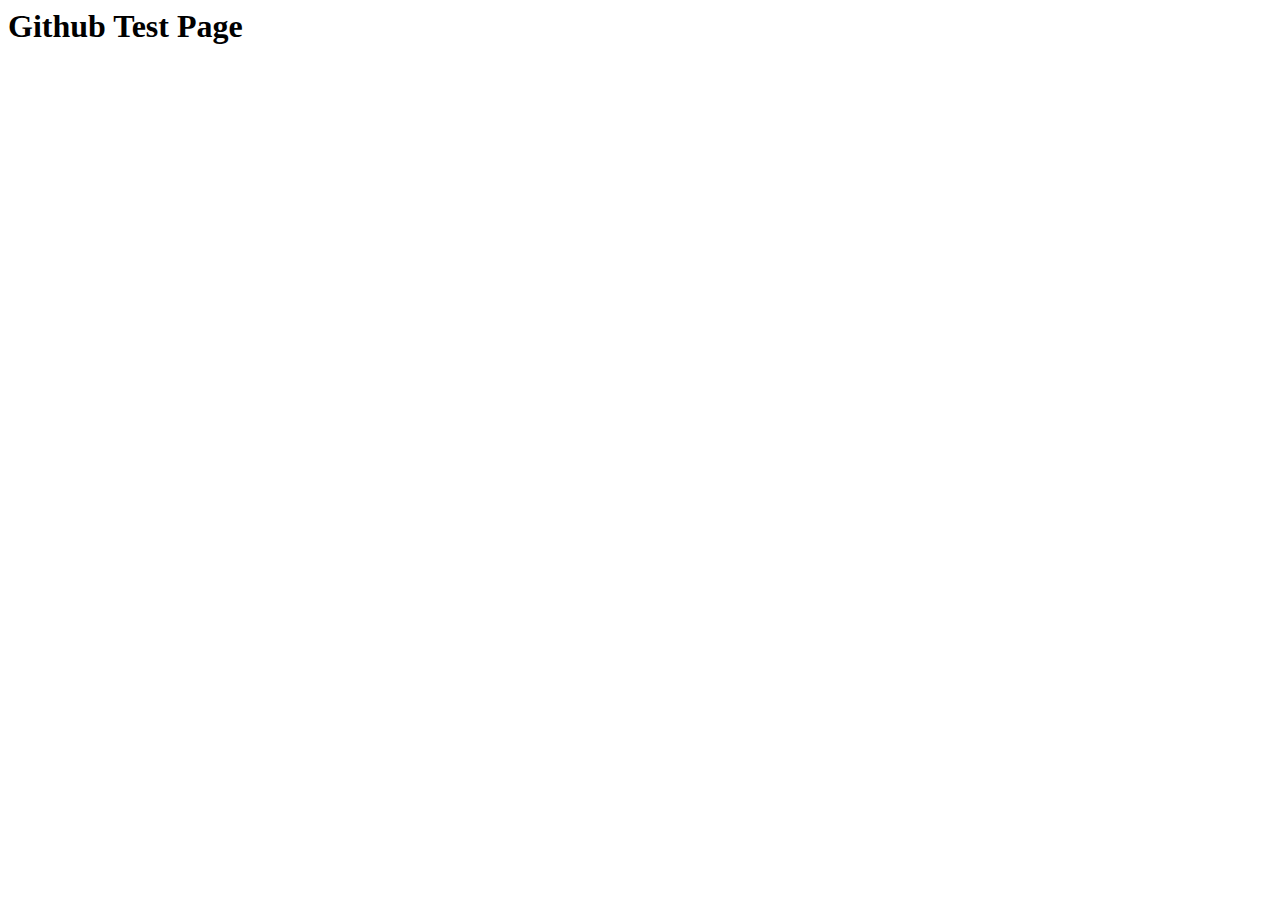
<file: index.html>
<html>
<head>
<title>Github Test Page</title>
</head>
<body>
<h1>Github Test Page</h1>
<!--Write a container to hold a javascript clock-->
<div id="clock"></div>

<script type="text/javascript">
    //Create a function to display the time
    function displayTime() {
    var time = new Date();
    var hrs = time.getHours();
    var min = time.getMinutes();
    var sec = time.getSeconds();
    var en = 'AM';
    //Update the clock to 12 hour format
    if (hrs > 12) {
        en = 'PM';
    }
    if (hrs > 12) {
        hrs = hrs - 12;
    }
    //Add a zero in front of numbers<10
    if (hrs < 10) {
        hrs = '0' + hrs;
    }
    if (min < 10) {
        min = '0' + min;
    }
    //change text of the clock
    document.getElementById('clock').innerHTML = hrs + ':' + min + ':' + sec + ' ' + en;
    }
</script>

<script src="alert.js"></script>
</body>

</html>
</file>
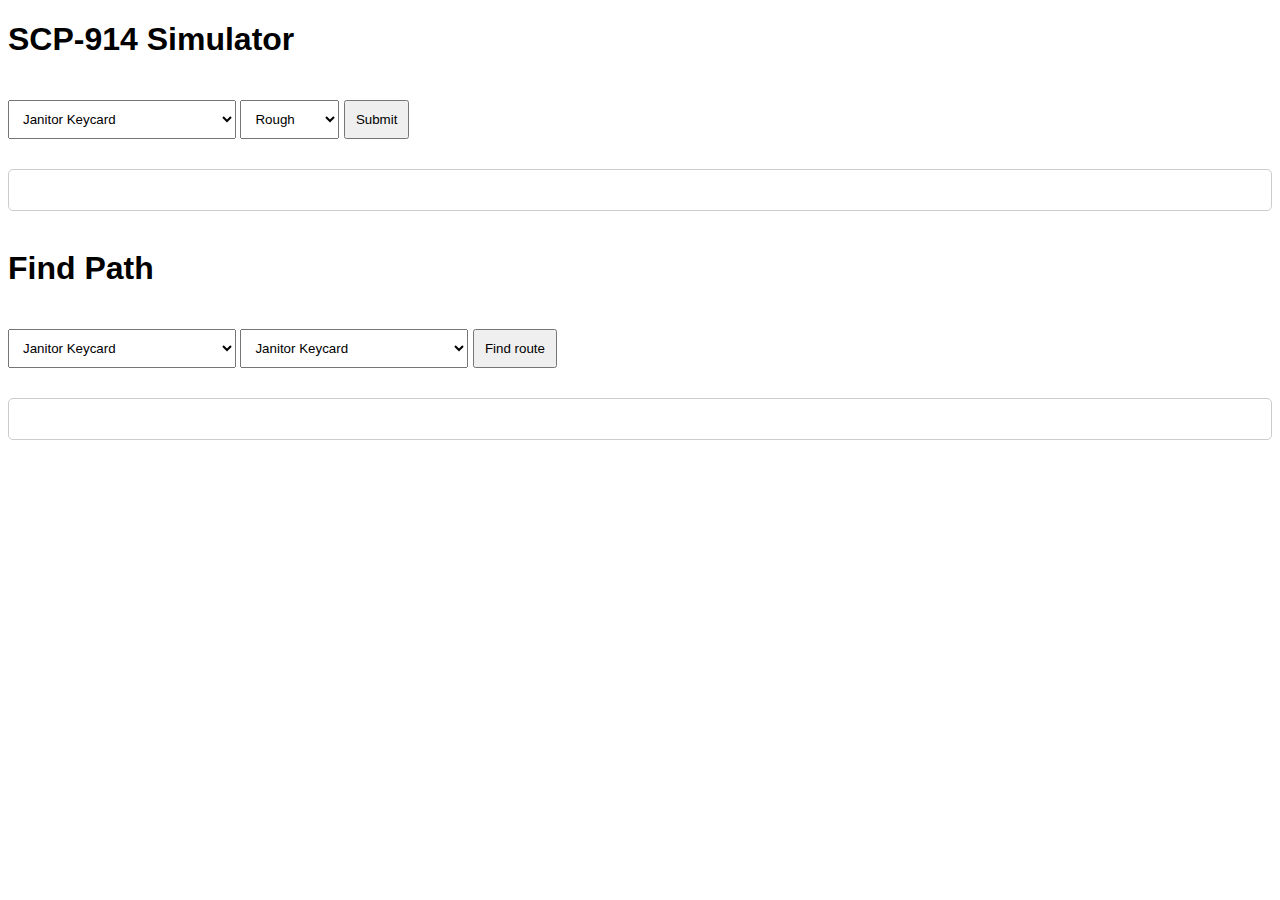
<file: scp-914/index.html>
<!DOCTYPE html>
<html>
<head>
    <style>
        body {
            font-family: Arial, sans-serif;
        }
        select, button {
            margin-top: 20px;
            padding: 10px;
        }
        .output {
            margin-top: 30px;
            padding: 20px;
            border: 1px solid #ccc;
            border-radius: 5px;
        }
        .path-element {
            border: 1px solid #ccc;
            border-radius: 5px;
            padding: 10px;
        }
        [data-op="Rough"] {
            border: 1px solid #ccc;
            background-color: red;
            border-radius: 5px;
            padding: 5px;
        }
        [data-op="Coarse"] {
            border: 1px solid #ccc;
            background-color: orange;
            border-radius: 5px;
            padding: 5px;
        }
        [data-op="1:1"] {
            border: 1px solid #ccc;
            background-color: yellow;
            border-radius: 5px;
            padding: 5px;
        }
        [data-op="Fine"] {
            border: 1px solid #ccc;
            background-color: greenyellow;
            border-radius: 5px;
            padding: 5px;
        }
        [data-op="Very Fine"] {
            border: 1px solid #ccc;
            background-color: green;
            border-radius: 5px;
            padding: 5px;
        }
        
    </style>
</head>
<body>
    <h1>SCP-914 Simulator</h1>

    <select id="input">
        <!-- Options will be populated by Javascript -->
    </select>

    <select id="operation">
        <option value="Rough">Rough</option>
        <option value="Coarse">Coarse</option>
        <option value="1:1">1:1</option>
        <option value="Fine">Fine</option>
        <option value="Very Fine">Very Fine</option>
    </select>

    <button id="submit">Submit</button>

    <div id="output" class="output"></div>

    <br>
    <h1>Find Path</h1>

    <select id="input-path1">
        <!-- Options will be populated by Javascript -->
    </select>

    <select id="input-path2">
        <!-- Options will be populated by Javascript -->
    </select>

    <button id="find-path">Find route</button>

    <div id="output-path" class="output"></div>



    <script src="script.js"></script>
</body>
</html>
</file>
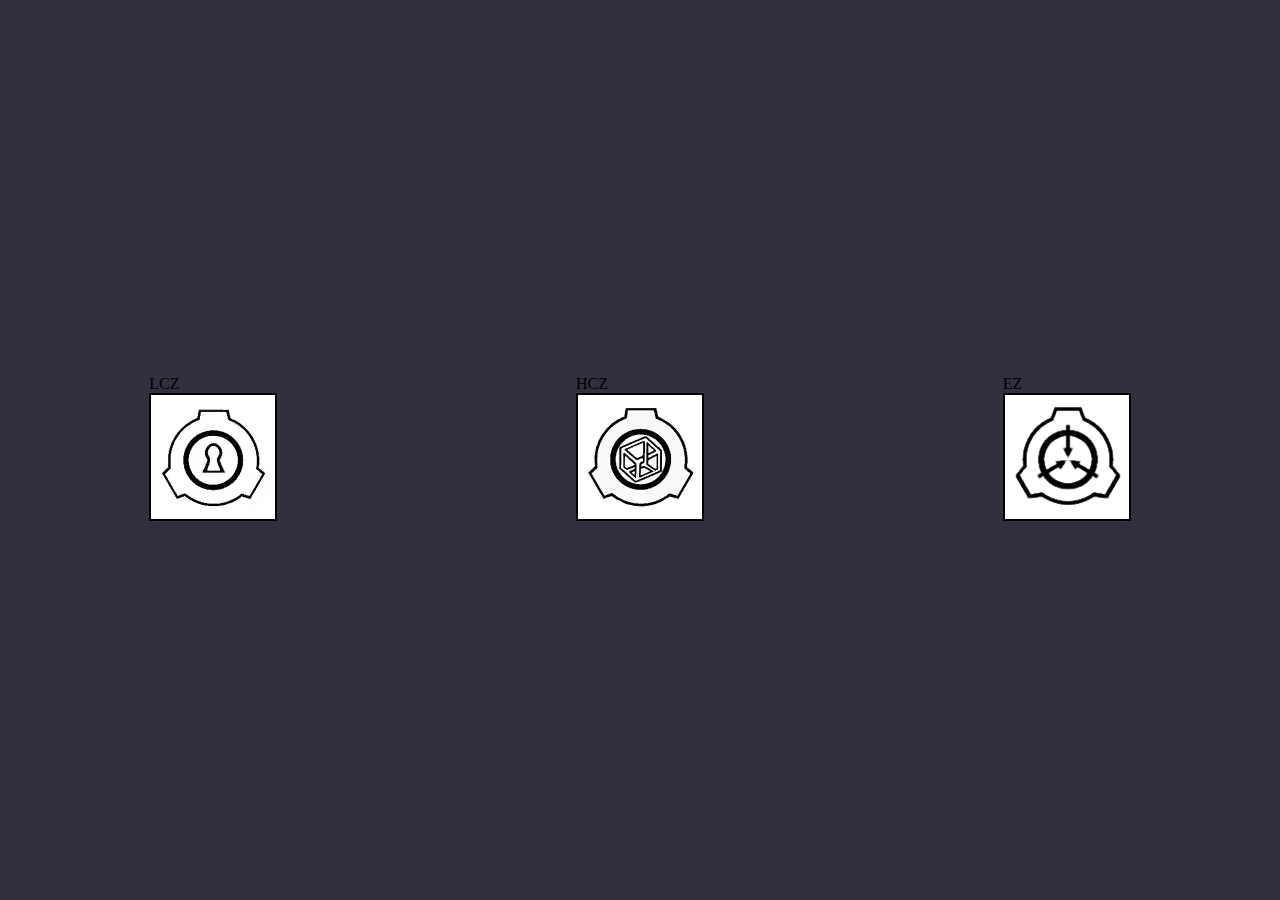
<file: scpmap/index.html>
<!DOCTYPE html>
<html lang="en">
<head>
  <meta charset="UTF-8">
  <meta name="viewport" content="width=device-width, initial-scale=1.0">
  <title>SCP:SL Mapper</title>
  <link rel="stylesheet" href="styles-new.css">
</head>
<body>
  <div class="container">
    <div id="div_lcz" class="horizontal-even">
        <p>LCZ</p>
        <img src="images/CC1.png" alt="CC1" class="image" data-zone="LCZ">
    </div>
    <div id="div_hcz" class="horizontal-even">
        <p>HCZ</p>
        <img src="images/CC2.png" alt="CC2" class="image" data-zone="HCZ">
    </div>
    <div id="div_ez" class="horizontal-even">
        <p>EZ</p>
        <img src="images/LogoWhite.png" alt="LogoWhite" class="image" data-zone="EZ">
    </div>
  </div>
  <script src="map-data.js"></script>
  <script src="script-new.js"></script>
  <script src="mapTransitionHandler.js"></script>

  <!-- The Modal -->
<div id="myModal" class="modal">
    <!-- Modal content -->
    <div class="modal-content">
      <span class="close" onclick="document.getElementById('myModal').style.display = 'none';">&times;</span>
        <h2>Click on the part to select it</h2>
      <table>
        <tr>
            <td><img src="images/corridor_v.png" onclick="selectPart('images/corridor_v.png','C')"></td>
            <td><img src="images/junction_up.png" onclick="selectPart('images/junction_up.png','J')"></td>
            <td><img src="images/crossroads.png" onclick="selectPart('images/crossroads.png','X')"></td>
            <td><img src="images/turn_right_up.png" onclick="selectPart('images/turn_right_up.png','T')"></td>
            <td><img src="images/edge_up.png" onclick="selectPart('images/edge_up.png','E')"></td>
            <td><img src="images/airlock_right.png" onclick="selectPart('images/airlock_right.png','A')"></td>
            <td><img src="images/d-block_right.png" onclick="selectPart('images/d-block_right.png','D')"></td>
        </tr>
      </table>
    </div>
</div>

<div id="tagModal" class="modal">
    <!-- Modal content -->
    <div id="tag-div" class="modal-content">
      <span class="close" onclick="document.getElementById('tagModal').style.display = 'none';">&times;</span>
        <h2>Tag this cell?</h2>
        <table id="tag-table">
            <tr>
                <td><button onclick="tagCell('LCZ')">LCZ</button></td>
                <td><button onclick="tagCell('HCZ')">HCZ</button></td>
                <td><button onclick="tagCell('EZ')">EZ</button></td>
            </tr>
        </table>
    </div>
</body>
</html>
</file>
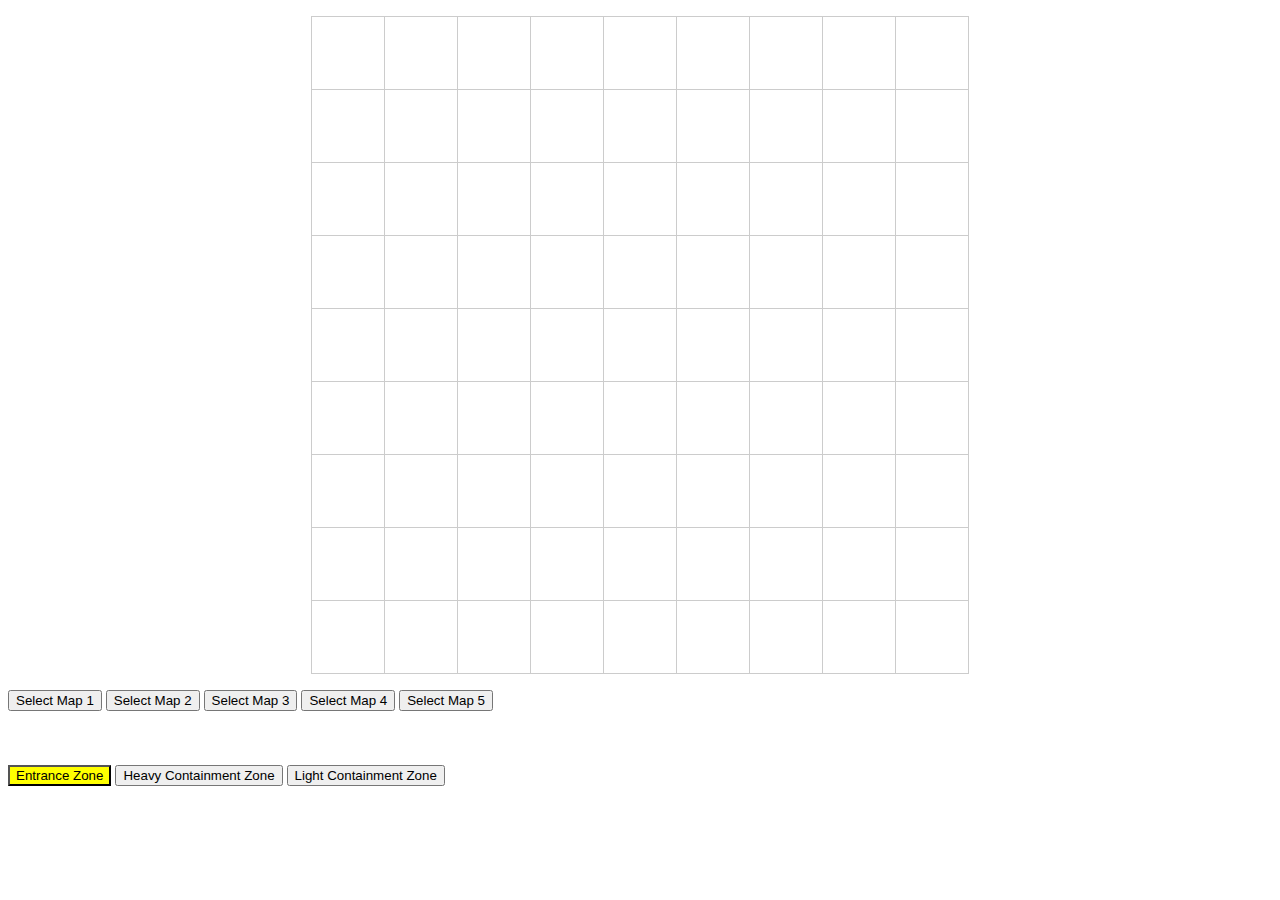
<file: scpmap/old/index.html>
<!--A website that imports a stylesheet and script files-->
<!DOCTYPE html>
<html>
<head>
<title>My Website</title>
<link rel="stylesheet" type="text/css" href="style.css">

</head>
<body><script src="script.js"></script>

<!-- The Modal -->
<div id="myModal" class="modal">

    <!-- Modal content -->
    <div class="modal-content">
      <span class="close" onclick="document.getElementById('myModal').style.display = 'none';">&times;</span>
        <h2>Click on the part to select it</h2>
      <table>
        <tr>
            <td><img src="corridor_v.png" onclick="selectPart('corridor_v.png','C')"></td>
            <td><img src="junction_up.png" onclick="selectPart('junction_up.png','J')"></td>
            <td><img src="crossroads.png" onclick="selectPart('crossroads.png','X')"></td>
            <td><img src="turn_right_up.png" onclick="selectPart('turn_right_up.png','T')"></td>
            <td><img src="edge_up.png" onclick="selectPart('edge_up.png','E')"></td>
            <td><img src="airlock_right.png" onclick="selectPart('airlock_right.png','A')"></td>
            <td><img src="d-block_right.png" onclick="selectPart('d-block_right.png','D')"></td>
        </tr>
      </table>
    </div>
  
</div>

<input type="button" value="Select Map 1" onclick="replaceTableWithMap(0);">
<input type="button" value="Select Map 2" onclick="replaceTableWithMap(1);">
<input type="button" value="Select Map 3" onclick="replaceTableWithMap(2);">
<input type="button" value="Select Map 4" onclick="replaceTableWithMap(3);">
<input type="button" value="Select Map 5" onclick="replaceTableWithMap(4);">
<br><br><br><br>
<input type="button" id="EZ" class="level_button level_selected" value="Entrance Zone" onclick="changeLevel('EZ')">
<input type="button" id="HCZ" class="level_button" value="Heavy Containment Zone" onclick="changeLevel('HCZ')">
<input type="button" id="LCZ" class="level_button" value="Light Containment Zone" onclick="changeLevel('LCZ')">

</body>
</html>
</file>
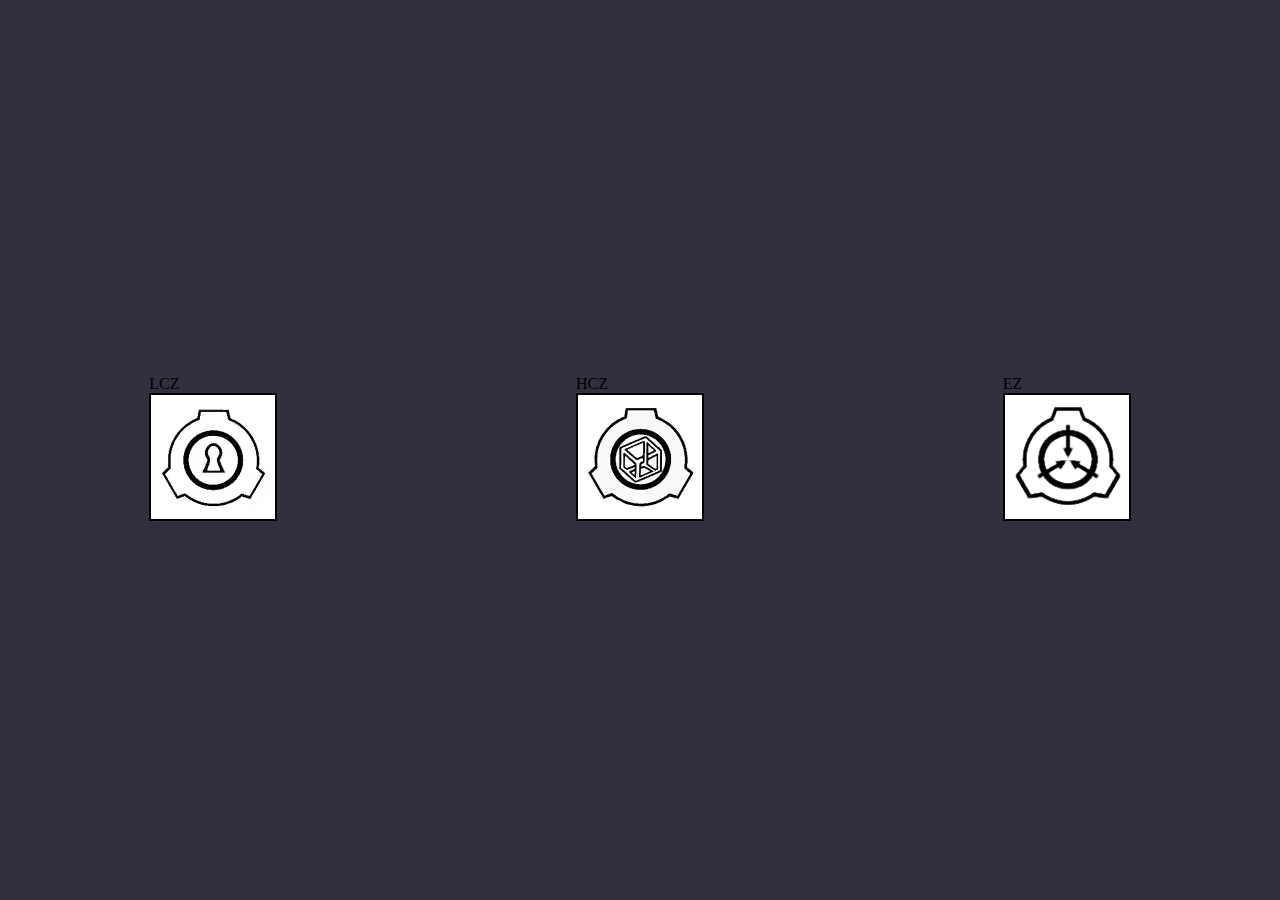
<file: scpmap/new-map.html>
<!DOCTYPE html>
<html lang="en">
<head>
  <meta charset="UTF-8">
  <meta name="viewport" content="width=device-width, initial-scale=1.0">
  <title>SCP:SL Mapper</title>
  <link rel="stylesheet" href="styles-new.css">
</head>
<body>
  <div class="container">
    <div id="div_lcz" class="horizontal-even">
        <p>LCZ</p>
        <img src="CC1.png" alt="CC1" class="image" data-zone="LCZ">
    </div>
    <div id="div_hcz" class="horizontal-even">
        <p>HCZ</p>
        <img src="CC2.png" alt="CC2" class="image" data-zone="HCZ">
    </div>
    <div id="div_ez" class="horizontal-even">
        <p>EZ</p>
        <img src="LogoWhite.png" alt="LogoWhite" class="image" data-zone="EZ">
    </div>
  </div>
  <script src="map-data.js"></script>
  <script src="script-new.js"></script>
  <script src="mapTransitionHandler.js"></script>

  <!-- The Modal -->
<div id="myModal" class="modal">

    <!-- Modal content -->
    <div class="modal-content">
      <span class="close" onclick="document.getElementById('myModal').style.display = 'none';">&times;</span>
        <h2>Click on the part to select it</h2>
      <table>
        <tr>
            <td><img src="corridor_v.png" onclick="selectPart('corridor_v.png','C')"></td>
            <td><img src="junction_up.png" onclick="selectPart('junction_up.png','J')"></td>
            <td><img src="crossroads.png" onclick="selectPart('crossroads.png','X')"></td>
            <td><img src="turn_right_up.png" onclick="selectPart('turn_right_up.png','T')"></td>
            <td><img src="edge_up.png" onclick="selectPart('edge_up.png','E')"></td>
            <td><img src="airlock_right.png" onclick="selectPart('airlock_right.png','A')"></td>
            <td><img src="d-block_right.png" onclick="selectPart('d-block_right.png','D')"></td>
        </tr>
      </table>
    </div>
  
</div>
</body>
</html>
</file>
<file: scpmap/styles-new.css>
body {
    display: flex;
    justify-content: center;
    align-items: center;
    min-height: 100vh;
    margin: 0;
    background-color: rgb(50, 47, 62);
  }
  
  .container {
    position: absolute;
    display: flex;
    justify-content: space-around;
    align-items: center;
    width: 100%;
    padding: 0; /* Remove padding from the container */
  }
  
  p {
    margin: auto;
  }
  
  


.map { margin:1em auto; border-collapse:collapse;table-layout: fixed; }
.map td {
    cursor:pointer;
    width:72px; height:72px;
    border:1px solid #ccc;
    text-align:center;
    font-family:sans-serif; font-size:13px;
    padding:0; margin:0;
    max-width: 72px;
    max-height: 72px;
}



.grid { margin:1em auto; border-collapse:collapse;table-layout: fixed; }
.grid td {
  position: relative;
    cursor:pointer;
    width:72px; height:72px;
    border:0px solid #ccc;
    text-align:center;
    font-family:sans-serif; font-size:13px;
    background-color: rgba(116, 86, 251, 0.5);
    padding:0; margin:0;
    max-width: 72px;
    max-height: 72px;
}

.grid td.clicked {
    background-color:yellow;
}

.grid td.travelled {
    background-color:lightblue;
}

.grid td.current {
    background-color:green;
}

.grid td div {
  position: absolute;
  top: 50%;
  left: 50%;
  transform: translate(-50%, -50%); /* This will center the text box */
  color: #ffffff; /* Adjust to your preferred color */
  font-size: 10px; /* Adjust to your preferred font size */
  text-align: center;
  background: rgba(0, 0, 0, 0.6); /* Giving the text box a slightly transparent background for readability */
  padding: 5px;
  border-radius: 5px;
}


.grid td img {
  object-fit: cover;
    max-width: 100%;
    max-height: 100%;
}

.grid td.invisible {
  background-color: rgb(50, 47, 62);
  color: rgb(50, 47, 62);
  border-color: rgb(50, 47, 62);
}

.level_selected {
    background-color: yellow;
}

#box {
    display: none;
    position: absolute;
    top: 0;
    left: 0;
    width: 100px;
    height: 100px;
    background-color: yellow;
    border: 1px solid black;
    padding: 10px;
}

.rotation_0 {
    -webkit-transform: rotate(0deg);
    -moz-transform: rotate(0deg);
    -o-transform: rotate(0deg);
    -ms-transform: rotate(0deg);
    transform: rotate(0deg);
}

.rotation_1 {
    -webkit-transform: rotate(90deg);
    -moz-transform: rotate(90deg);
    -o-transform: rotate(90deg);
    -ms-transform: rotate(90deg);
    transform: rotate(90deg);
}

.rotation_2 {
    -webkit-transform: rotate(180deg);
    -moz-transform: rotate(180deg);
    -o-transform: rotate(180deg);
    -ms-transform: rotate(180deg);
    transform: rotate(180deg);
}

.rotation_3 {
    -webkit-transform: rotate(270deg);
    -moz-transform: rotate(270deg);
    -o-transform: rotate(270deg);
    -ms-transform: rotate(270deg);
    transform: rotate(270deg);
}



/* The Modal (background) */
.modal {
    display: none; /* Hidden by default */
    position: fixed; /* Stay in place */
    z-index: 1; /* Sit on top */
    left: 0;
    top: 0;
    width: 100%; /* Full width */
    height: 100%; /* Full height */
    overflow: auto; /* Enable scroll if needed */
    background-color: rgb(0,0,0); /* Fallback color */
    background-color: rgba(0,0,0,0.4); /* Black w/ opacity */
  }
  
  /* Modal Content/Box */
  .modal-content {
    background-color: #fefefe;
    margin: 15% auto; /* 15% from the top and centered */
    padding: 20px;
    border: 1px solid #888;
    width: 80%; /* Could be more or less, depending on screen size */
  }

  .modal-content table {
    margin:auto
  }
  .modal-content h2 {
    margin:auto
  }

  
  /* The Close Button */
  .close {
    color: #aaa;
    float: right;
    font-size: 28px;
    font-weight: bold;
  }
  
  .close:hover,
  .close:focus {
    color: black;
    text-decoration: none;
    cursor: pointer;
  }

  #tag-table td {
    background-color: #fefefe;
    margin: 15% auto; /* 15% from the top and centered */
    padding: 20px;
    border: 1px solid #888;
    width: 80%; /* Could be more or less, depending on screen size */
  }
</file>
<file: scpmap/old/style.css>
.grid { margin:1em auto; border-collapse:collapse;table-layout: fixed; }
.grid td {
    cursor:pointer;
    width:72px; height:72px;
    border:1px solid #ccc;
    text-align:center;
    font-family:sans-serif; font-size:13px;
    padding:0; margin:0;
    max-width: 72px;
    max-height: 72px;
}

.grid td.clicked {
    background-color:yellow;
}

.grid td.travelled {
    background-color:lightblue;
}

.grid td.current {
    background-color:green;
}


.grid td img {
    display: block;
    max-width: 100%;
    max-height: 100%;
}

.level_selected {
    background-color: yellow;
}

#box {
    display: none;
    position: absolute;
    top: 0;
    left: 0;
    width: 100px;
    height: 100px;
    background-color: yellow;
    border: 1px solid black;
    padding: 10px;
}

.rotation_0 {
    -webkit-transform: rotate(0deg);
    -moz-transform: rotate(0deg);
    -o-transform: rotate(0deg);
    -ms-transform: rotate(0deg);
    transform: rotate(0deg);
}

.rotation_1 {
    -webkit-transform: rotate(90deg);
    -moz-transform: rotate(90deg);
    -o-transform: rotate(90deg);
    -ms-transform: rotate(90deg);
    transform: rotate(90deg);
}

.rotation_2 {
    -webkit-transform: rotate(180deg);
    -moz-transform: rotate(180deg);
    -o-transform: rotate(180deg);
    -ms-transform: rotate(180deg);
    transform: rotate(180deg);
}

.rotation_3 {
    -webkit-transform: rotate(270deg);
    -moz-transform: rotate(270deg);
    -o-transform: rotate(270deg);
    -ms-transform: rotate(270deg);
    transform: rotate(270deg);
}



/* The Modal (background) */
.modal {
    display: none; /* Hidden by default */
    position: fixed; /* Stay in place */
    z-index: 1; /* Sit on top */
    left: 0;
    top: 0;
    width: 100%; /* Full width */
    height: 100%; /* Full height */
    overflow: auto; /* Enable scroll if needed */
    background-color: rgb(0,0,0); /* Fallback color */
    background-color: rgba(0,0,0,0.4); /* Black w/ opacity */
  }
  
  /* Modal Content/Box */
  .modal-content {
    background-color: #fefefe;
    margin: 15% auto; /* 15% from the top and centered */
    padding: 20px;
    border: 1px solid #888;
    width: 80%; /* Could be more or less, depending on screen size */
  }

  .modal-content table {
    margin:auto
  }
  .modal-content h2 {
    margin:auto
  }

  
  /* The Close Button */
  .close {
    color: #aaa;
    float: right;
    font-size: 28px;
    font-weight: bold;
  }
  
  .close:hover,
  .close:focus {
    color: black;
    text-decoration: none;
    cursor: pointer;
  }
</file>
